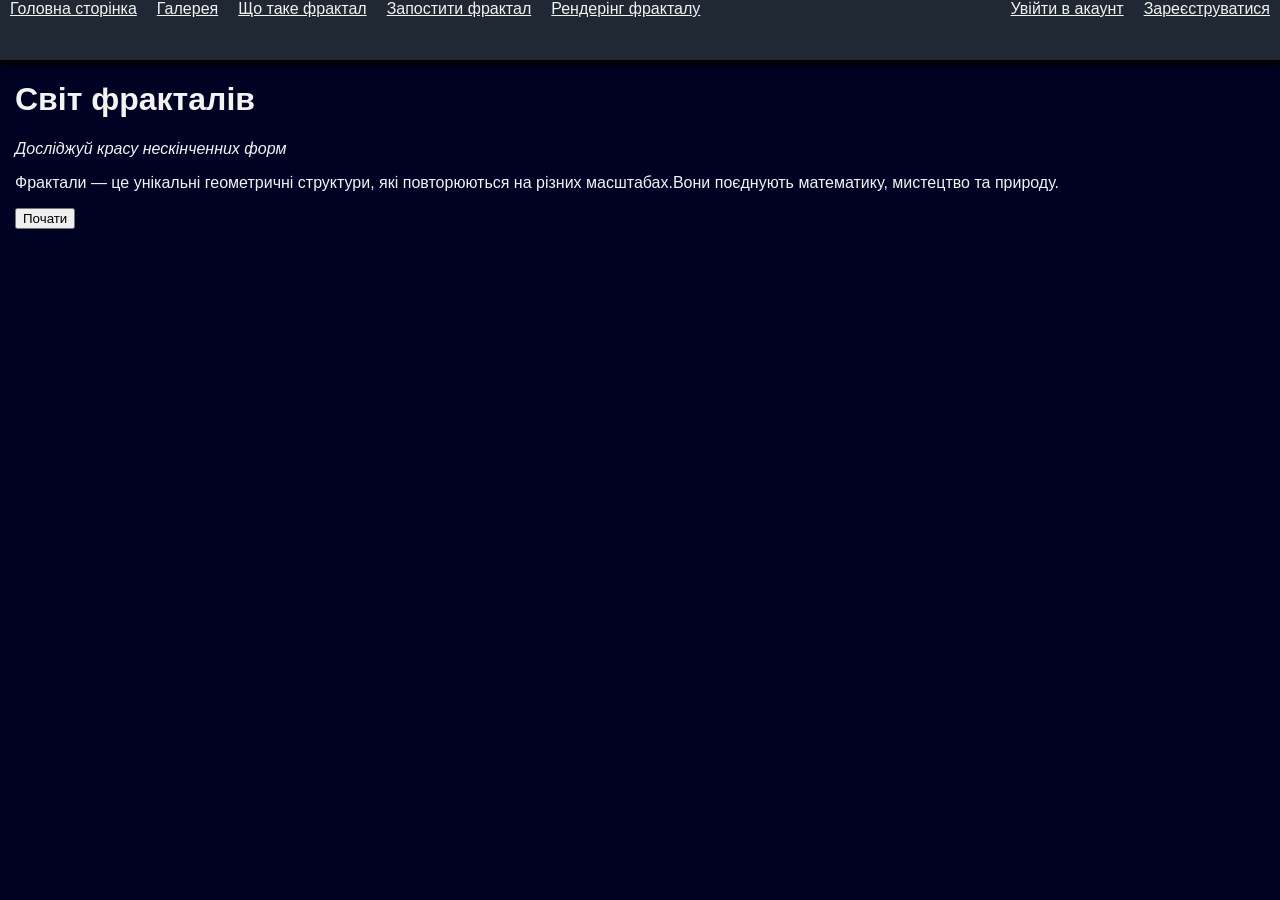
<file: index.html>
<!DOCTYPE html>
<html>
    <head>
        <title>Explore fractals</title>
        
        <link rel="stylesheet" href="styles/style.css">
    </head>
    
    <body>
        <div class="header">
            <div>
                <a href="index.html">Головна сторінка</a>
                <a href="gallery.html">Галерея</a>
                <a href="what_is_fractal.html">Що таке фрактал</a>
                <a href="submit_img.html">Запостити фрактал</a>
                <a href="fractal_render.html">Рендерінг фракталу</a>
            </div>
            <div>
                <a href="login.html">Увійти в акаунт</a>
                <a href="register.html">Зареєструватися</a>
            </div>        
        </div>
        <div class="main">
            <h1>Світ фракталів</h1>
            <p><i>Досліджуй красу нескінченних форм</i></p>
            
            <p>Фрактали — це унікальні геометричні структури, які повторюються на різних масштабах.Вони поєднують математику, мистецтво та природу.</p>
    
            <a href="gallery.html">
                <button>Почати</button>
            </a>
        </div>
    </body>
</html>
</file>
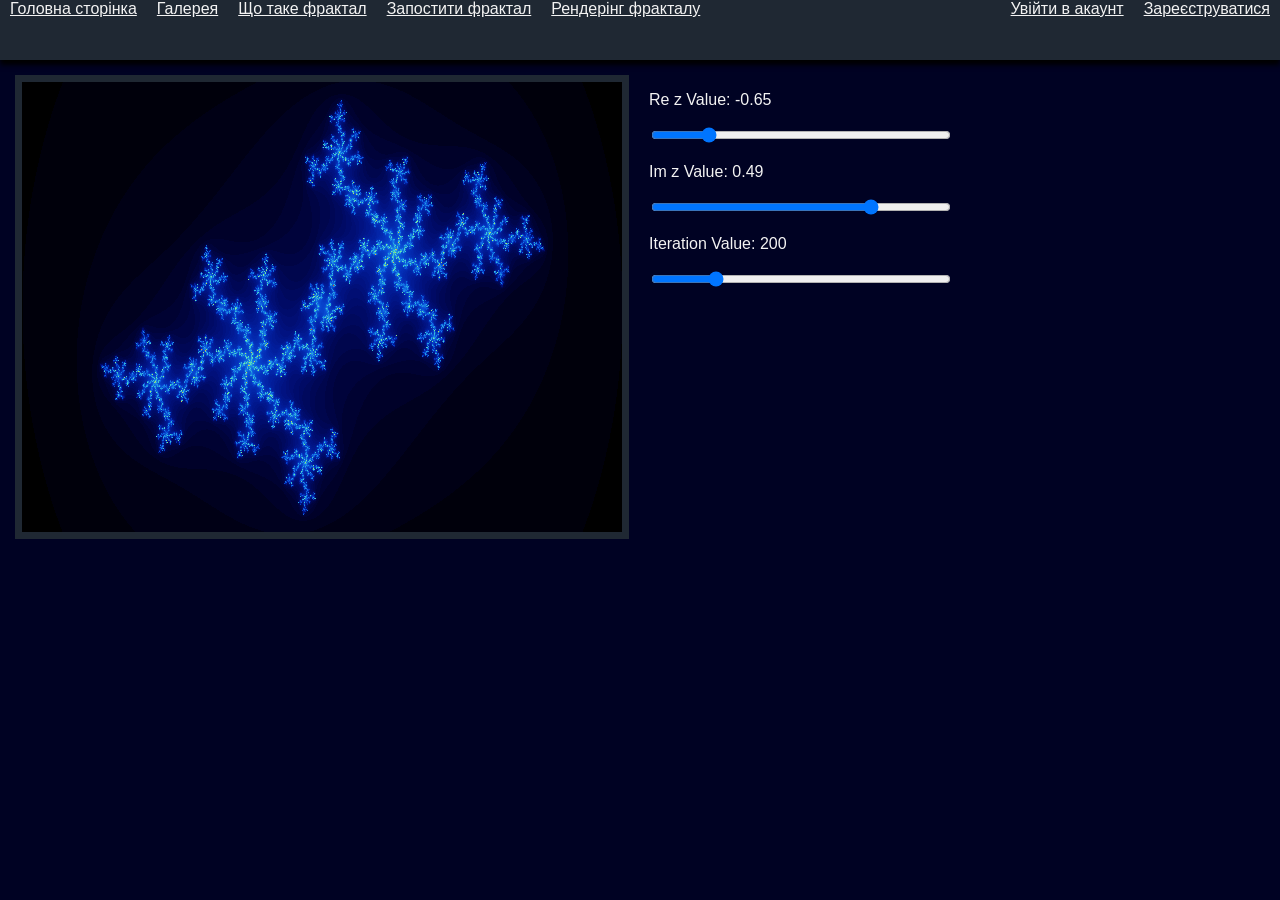
<file: fractal_render.html>
<!DOCTYPE html>
<html>
    <head>
        <title>Fractal Genrator</title>
        <link rel="stylesheet" href="styles/style.css">
    </head>
    <body>
        <div class="header">
            <div>
                <a href="index.html">Головна сторінка</a>
                <a href="gallery.html">Галерея</a>
                <a href="what_is_fractal.html">Що таке фрактал</a>
                <a href="submit_img.html">Запостити фрактал</a>
                <a href="fractal_render.html">Рендерінг фракталу</a>
            </div>
            <div>
                <a href="login.html">Увійти в акаунт</a>
                <a href="register.html">Зареєструватися</a>
            </div>        
        </div>
        <div class="main-render">

            <canvas id="canvas" width="600" height="450"></canvas>
            
        <div class="inputs">
            <!--<select>
                <option value="Mandelbrot set">Mandelbrot set</option>
                <option value="Julia set">Julia set</option>
            </select>--> 
            
            <p>Re z Value: <span id="re_z_output">0</span></p>
            <input class="slider" type="range" min="-1" max="1" id="re_z_value" step="0.00001" value="-0.65">
            
            <p>Im z Value: <span id="im_z_output">0</span></p>
            <input class="slider" type="range" min="-1" max="1" id="im_z_value" step="0.00001" value="0.49">
            
            <p>Iteration Value: <span id="iteration_output">200</span></p>
            <input class="slider" type="range" min="100" max="600" id="iteration" value="200">
        </div>
        
        
        
        <script src="js/render-BSet.js"></script>
    </div>
    </body>
</html>
</file>
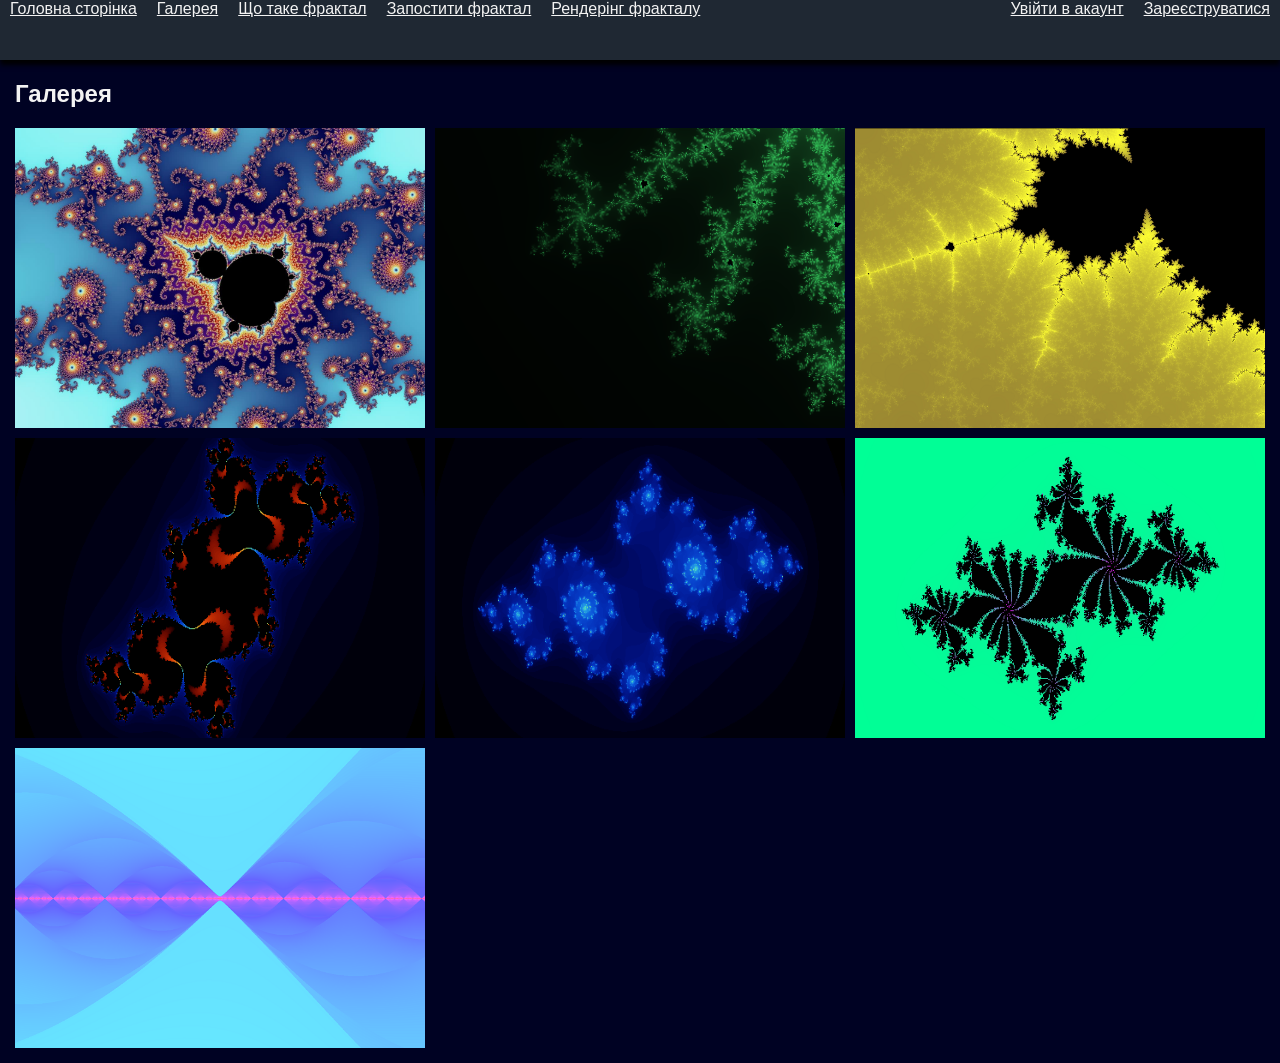
<file: gallery.html>
<!DOCTYPE html>
<html>
    <head>
        <title>Галерея</title>
        <link rel="stylesheet" href="styles/style.css">
    </head>
    <body>
        <div class="header">
            <div>
                <a href="index.html">Головна сторінка</a>
                <a href="gallery.html">Галерея</a>
                <a href="what_is_fractal.html">Що таке фрактал</a>
                <a href="submit_img.html">Запостити фрактал</a>
                <a href="fractal_render.html">Рендерінг фракталу</a>
            </div>
            <div>
                <a href="login.html">Увійти в акаунт</a>
                <a href="register.html">Зареєструватися</a>
            </div>        
        </div>
        <div class="main">
            <h2>Галерея</h2>
            <div class="img-container">
                <img src="photos/1.jpg" width="512px" height="288px">
                <img src="photos/2.png" width="512px" height="288px">
                <img src="photos/3.png" width="512px" height="288px">
                <img src="photos/fire_flames-frac.png" width="512px" height="288px">
                <img src="photos/frac-blue.png" width="512px" height="288px">
                <img src="photos/frac.png" width="512px" height="288px">
                <img src="photos/small_0_mbset__1_99994x_0_0y.png" width="512px" height="288px">
            </div>
        </div>
    </body>
</html>
</file>
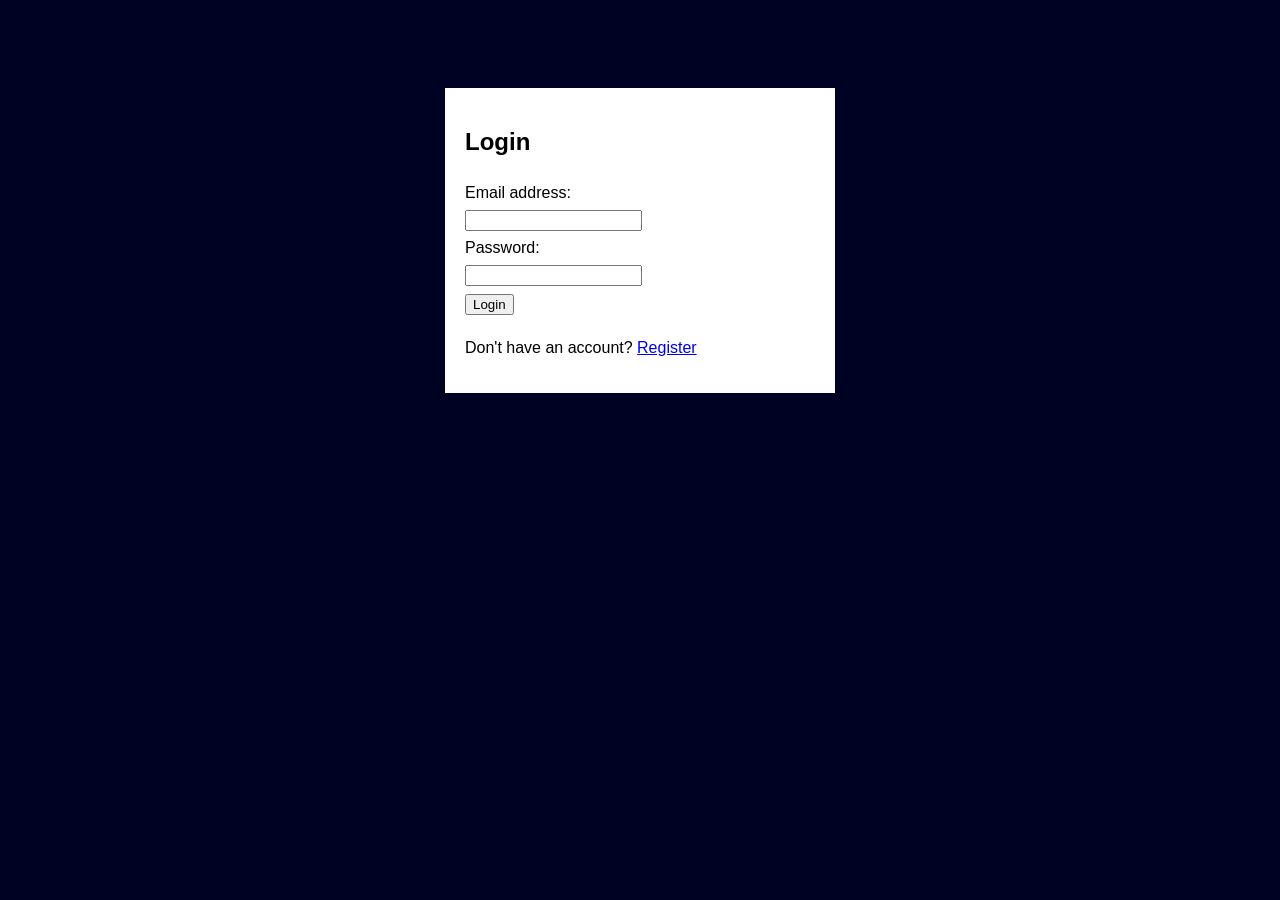
<file: login.html>
<!DOCTYPE html>
<html>
    <head>
        <title>Login</title>
        
        <link rel="stylesheet" href="styles/auth.css">
    </head>
    <body>    
        <div class="main">

            
            <form>
                <h2>Login</h2>
                <label for="email">Email address:</label>
                <input type="text" id="email">
                <label for="password" type="password">Password:</label>
                <input type="password" id="password">
                
                    
                <input type="submit" value="Login">
                <p>Don't have an account? <a href="register.html">Register</a></p>    
            </form>
            
            
        </div>             
    </body>
</html>
</file>
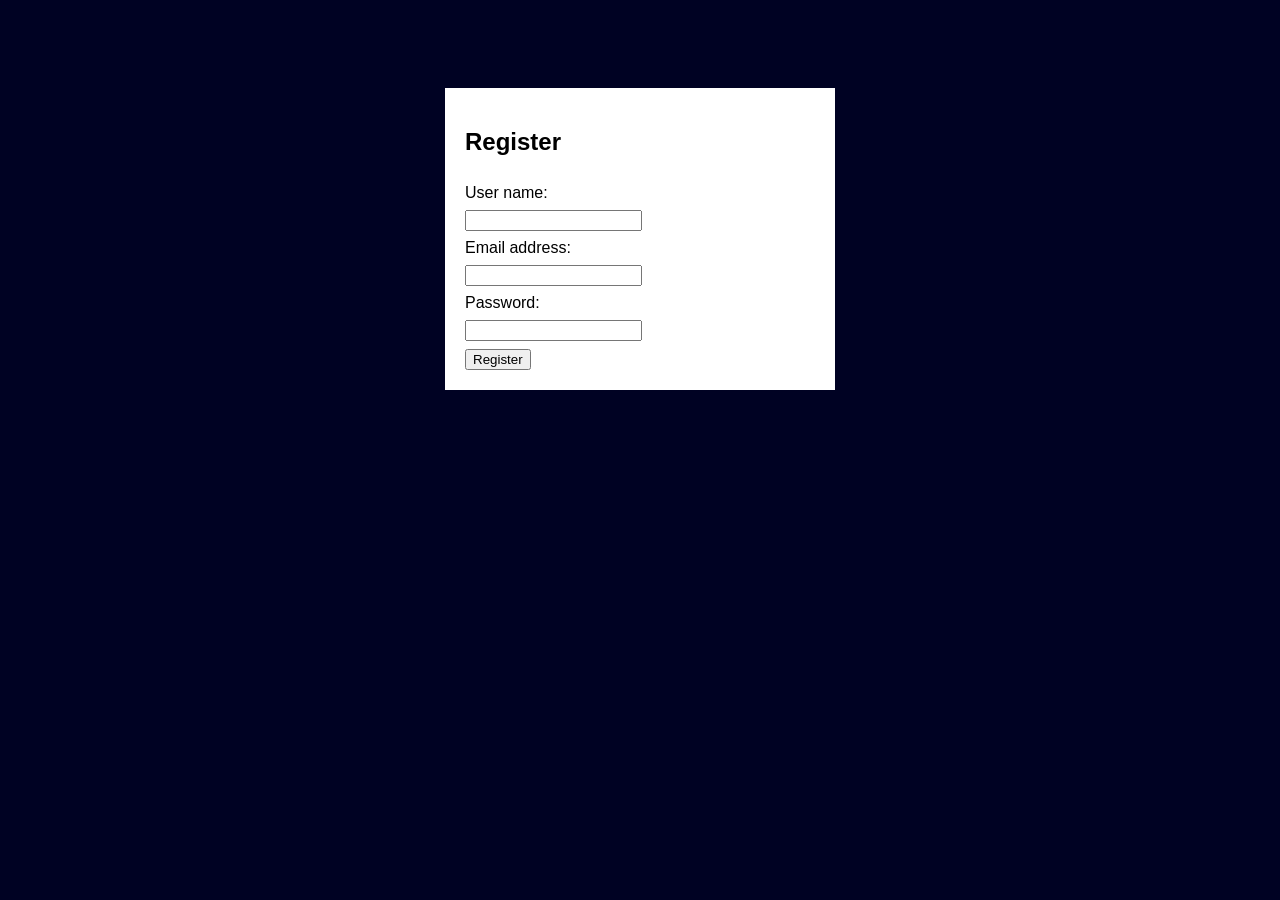
<file: register.html>
<!DOCTYPE html>
<html>
    <head>
        <title>Register</title>
        
        <link rel="stylesheet" href="styles/auth.css">
    </head>
    <body>
        
        <div class="main">

            <form>
                <h2>Register</h2>
                <label for="userName">User name:</label>
                <input type="text" id="userName">
                <label for="email">Email address:</label>
                <input type="text" id="email">
                <label for="password" type="password">Password:</label>
                <input type="password" id="password">
                
                
                <input type="submit" value="Register">
            </form>
        </div>    
        
    </body>
</html>
</file>
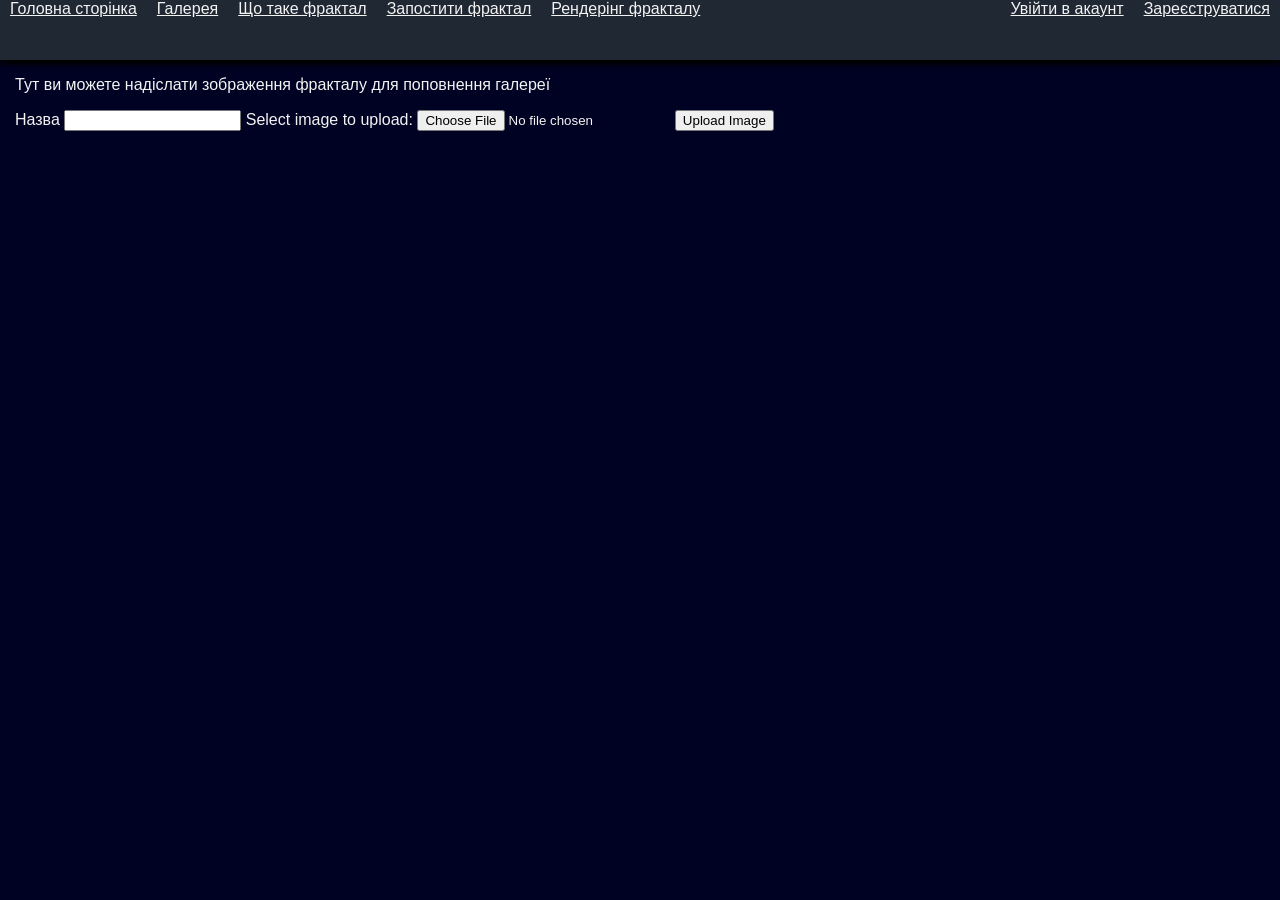
<file: submit_img.html>
<!DOCTYPE html>
<html>
    <head>
        <title>Submit fractal</title>
        <link rel="stylesheet" href="styles/style.css">
    </head>
    <body>
        <div class="header">
            <div>
                <a href="index.html">Головна сторінка</a>
                <a href="gallery.html">Галерея</a>
                <a href="what_is_fractal.html">Що таке фрактал</a>
                <a href="submit_img.html">Запостити фрактал</a>
                <a href="fractal_render.html">Рендерінг фракталу</a>
            </div>
            <div>
                <a href="login.html">Увійти в акаунт</a>
                <a href="register.html">Зареєструватися</a>
            </div>        
        </div>
        
        <div class="main">
            <p>Тут ви можете надіслати зображення фракталу для поповнення галереї</p>
            <form>
                <label for="fileName">Назва</label>
                <input type="text" name="fileName" id="fileName">
                <label for="fileToUpload">Select image to upload:</label>
                <input type="file" name="fileToUpload" id="fileToUpload" accept="image/*">                
                <input type="submit" value="Upload Image" name="submit">
            </form>
        </div>
    </body>
</html>
</file>
<file: styles/style.css>
.main{
    margin: 15px;
}
.header{
    height: 60px;
    background-color: #010b56;
    box-shadow: 0px 5px 5px black;
    background-color: #f3f3f3;
    background-color: #1f2833;
    display: flex;
    justify-content: space-between;
}
.header > div{
    display: flex;
    justify-content: center;
}
.header > div > a {
    color: #f3f3f3;
    padding-right: 10px;
    padding-left: 10px;
    
    
}
.header > div > a:hover {
    background-color: #030f70;
    
}
.header > div > a:active {
    background-color: #020a44;
    
}
body{
    color: #f3f3f3;
    background-color: #000223;
    font-family:Verdana, Geneva, Tahoma, sans-serif;
    margin: 0;
}

.inputs{
    margin-left: 20px;
}

.main-render{
    margin: 15px;
    display: flex;
    justify-content: left;
}

canvas{
    border: 7px solid #1f2833;
}

.slider{
    width: 300px;
}
.img-container{
    display: grid;
    grid-template-columns: repeat(3, 1fr);
    gap: 10px;
}
.img-container > img{
    width: 100%;
    height: 300px;
    object-fit: cover;
}
</file>
<file: styles/auth.css>
form {
    display: flex;
    flex-direction: column;
    align-items: flex-start;
    gap: 8px;
    padding: 20px;
    background-color: white;
    width: 350px;
    height: fit-content;
    margin-top: 80px;
}
.main{
    display: flex;
    justify-content: center;
}
body{
    color: black;
    background-color: #000223;
    font-family:Verdana, Geneva, Tahoma, sans-serif;
}
</file>
